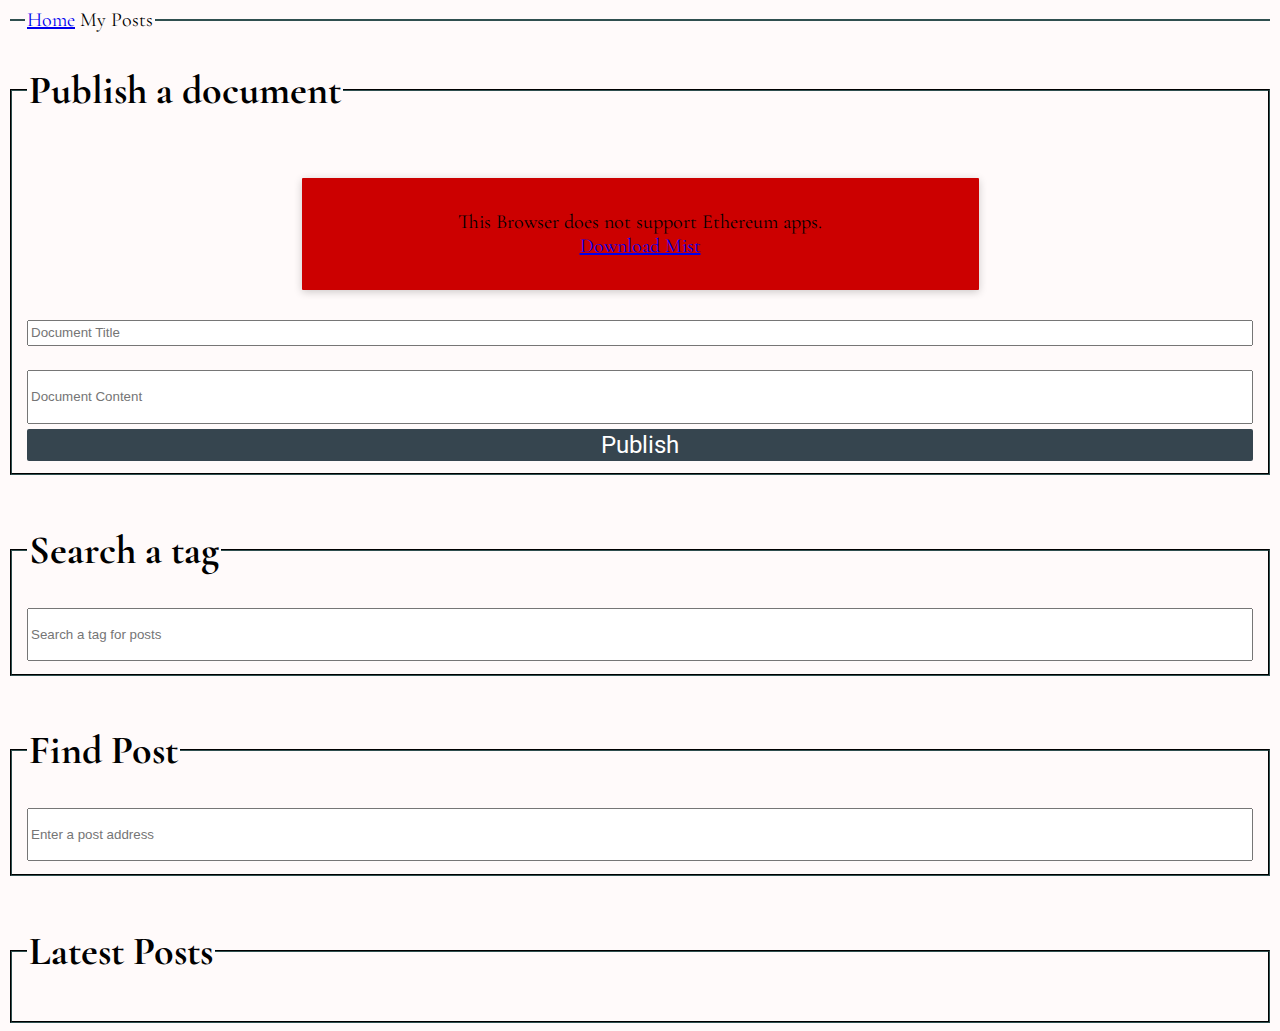
<file: index.html>
<html>
  <head>
    <script src="js/scripts.js"></script>
    <script src="js/index.js"></script>
    <script src="js/markdown.js"></script>
    <link rel='stylesheet' href='style.css' type='text/css'>
  </head>


  <body>
    <fieldset style="border-style: none; border-top-style: solid; padding-bottom: 0px; background-color: inherit;">
      <legend><a href= "index.html">Home</a> <a id="home-user" class = >My Posts</a></legend>
    </fieldset>
    <fieldset>
      <legend><h1>Publish a document</h1></legend>

      <div id="noWeb3" class="warning" style = "display: none;">
        This Browser does not support Ethereum apps. <br> <a href="http://ethereum.org">Download Mist</a>
      </div>
        <input id="new-document-title" type="text"  style="width: 100%; height: 2em;" placeholder="Document Title" >
        <br>
        <input id="new-document-content" type="text"  style="width: 100%; height: 4em;" placeholder="Document Content" >
        <button id="publish">Publish</button>
    </fieldset>
    <br>
    <fieldset>
      <legend><h1>Search a tag</h1></legend>

      <input id="search-tag" type="text"  style="width: 100%; height: 4em;" placeholder="Search a tag for posts">
    </fieldset>
    <br>
    <fieldset>
      <legend><h1>Find Post</h1></legend>

      <input id="search-post" type="text"  style="width: 100%; height: 4em;" placeholder="Enter a post address">
    </fieldset>
    <br>
    <fieldset>
      <legend><h1>Latest Posts</h1></legend>
      <div id="latest">
      </div>
    </fieldset>

    <script type="text/javascript">
      var noWeb3 = document.getElementById('noWeb3')
      function autorun(){
        var noWeb3 = document.getElementById('noWeb3')
        window.addEventListener('load', function() {
          if(typeof web3 !== 'undefined' && typeof Web3 !== 'undefined') {
              // If there's a web3 library loaded, then make your own web3
              web3 = new Web3(web3.currentProvider);
              init();
          } else if (typeof Web3 !== 'undefined') {
              // If there isn't then set a provider
              web3 = new Web3(new Web3.providers.HttpProvider("http://localhost:8545"));
              init();
          } else if(typeof web3 == 'undefined') {
            // Alert the user he is not in a web3 compatible browser
            console.log("not web3 compatible");
            document.getElementById("noWeb3").style.display = "block";

            return;
          }
        })
      }
      if (document.addEventListener) document.addEventListener("DOMContentLoaded", autorun, false);
      else if (document.attachEvent) document.attachEvent("onreadystatechange", autorun);
      else window.onload = autorun;
    </script>
  </body>
</html>
</file>
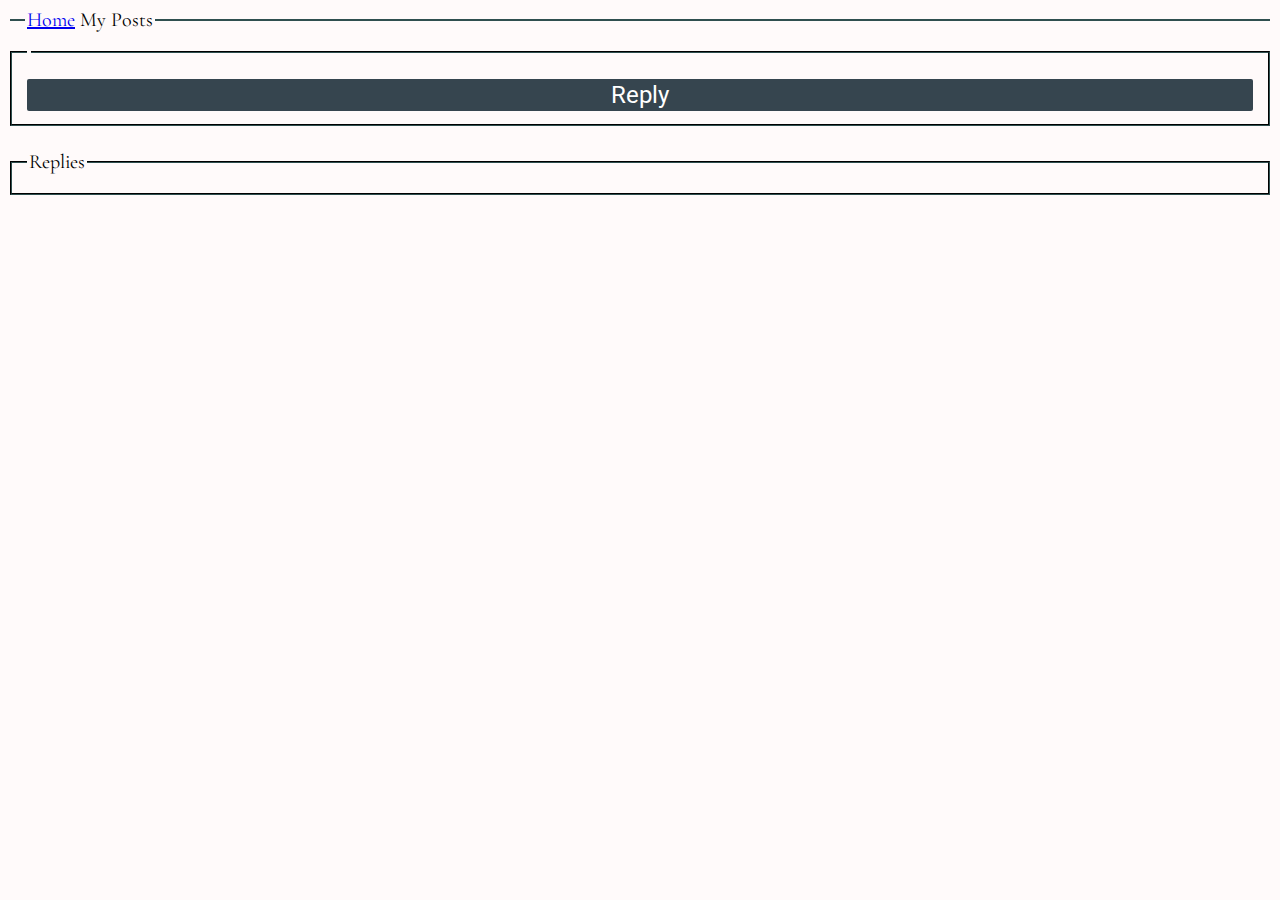
<file: page.html>
<html>
  <head>
    <script src="https://npmcdn.com/ipfs-api/dist/index.js"></script>
    <script src="js/scripts.js"></script>
    <script src="js/page.js"></script>
    <script src="js/markdown.js"></script>
    <link rel='stylesheet' href='style.css' type='text/css'>
  </head>

  <fieldset style="border-style: none; border-top-style: solid; padding-bottom: 0px; background-color: inherit;">
    <legend><a href= "index.html">Home</a> <a id="home-user" class = >My Posts</a></legend>
  </fieldset>
  <body>
    <fieldset>
      <div id="noWeb3" class="warning" style = "display: none;">
        This Browser does not support Ethereum apps. <br> <a href="http://ethereum.org">Download Mist</a>
      </div>

      <legend style="padding-top: 1em;"><h1 id="title" class="header"></h1></legend>
      <div id = "author" class = "subtitle"></div>
      <div id="bodyContent"> </div>
      <div id ='tags' class="tags"> </div>

      <button id="new-reply">Reply</button>
    </fieldset>
    <br>
    <fieldset id="replies">
      <legend>Replies</legend>
    </fieldset>

    <script type="text/javascript">
      function autorun(){
         init();
      }
      if (document.addEventListener) document.addEventListener("DOMContentLoaded", autorun, false);
      else if (document.attachEvent) document.attachEvent("onreadystatechange", autorun);
      else window.onload = autorun;
    </script>
  </body>
</html>
</file>
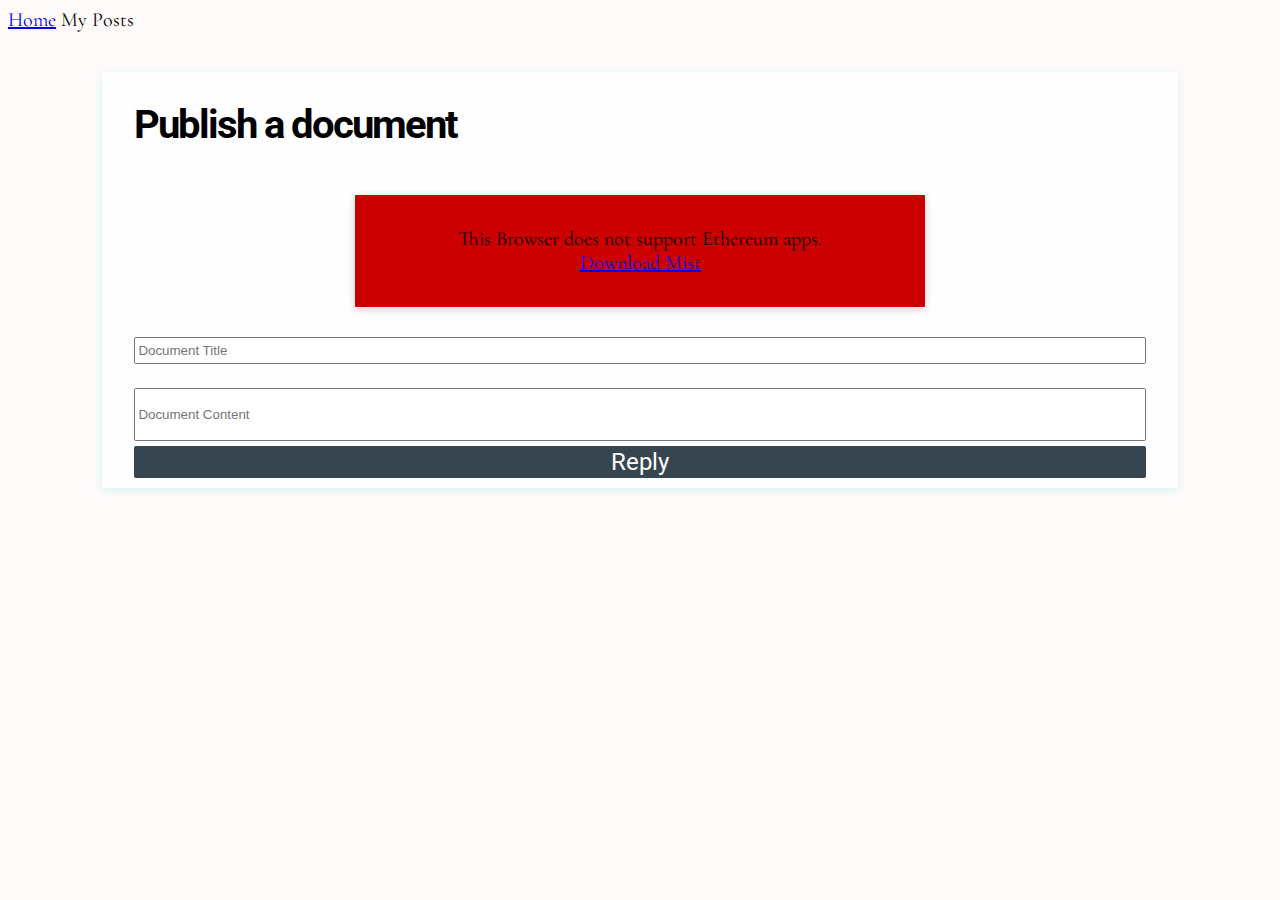
<file: reply.html>
<html>
  <head>
    <script src="js/scripts.js"></script>
    <script src="js/index.js"></script>
    <script src="js/markdown.js"></script>
    <link rel='stylesheet' href='style.css' type='text/css'>
  </head>

  <div class="navbar">
    <a href= "index.html">Home</a> <a id="home-user">My Posts</a>
  </div>

  <body>
    <div class="content" style="padding-top=0px;">
      <h1 class= "header" id="replyto"> Publish a document</h1>
      <br>
      <div id="noWeb3" class="warning" style = "display: none;">
        This Browser does not support Ethereum apps. <br> <a href="http://ethereum.org">Download Mist</a>
      </div>
        <input id="new-document-title" type="text"  style="width: 100%; height: 2em;" placeholder="Document Title" >
        <br>
        <input id="new-document-content" type="text"  style="width: 100%; height: 4em;" placeholder="Document Content" >
        <button id="reply">Reply</button>
    </div>
  </body>

  <script>
  function load() {
    var forum = web3.eth.contract(forumABI).at(forumAddress);
    document.getElementById('home-user').href = "user.html?query=" + web3.eth.accounts[0];

    document.getElementById('reply').onclick = function() {
      title = document.getElementById('new-document-title').value;
      content = document.getElementById('new-document-content').value;
      reply(title, content, query);
    }

    forum.getTitle(query, function(error, result) {
      document.getElementById("replyto").innerHTML = "Reply to: " + result;
    })
  }

  function init() {
    var query = decodeURI(getParameterByName('query'));

    var noWeb3 = document.getElementById('noWeb3')

    // Web3 Initialization
    window.addEventListener('load', function() {
      if(typeof web3 !== 'undefined' && typeof Web3 !== 'undefined') {
          // If there's a web3 library loaded, then make your own web3
          web3 = new Web3(web3.currentProvider);
          load();
      } else if (typeof Web3 !== 'undefined') {
          // If there isn't then set a provider
          web3 = new Web3(new Web3.providers.HttpProvider("http://localhost:8545"));
          load();
      } else if(typeof web3 == 'undefined') {
        // Alert the user he is not in a web3 compatible browser
        console.log("not web3 compatible");
        document.getElementById("noWeb3").style.display = "block";
        return;
      }
    })
  }
    if (document.addEventListener) document.addEventListener("DOMContentLoaded", init, false);
    else if (document.attachEvent) document.attachEvent("onreadystatechange", init);
    else window.onload = init;
  </script>
</html>
</file>
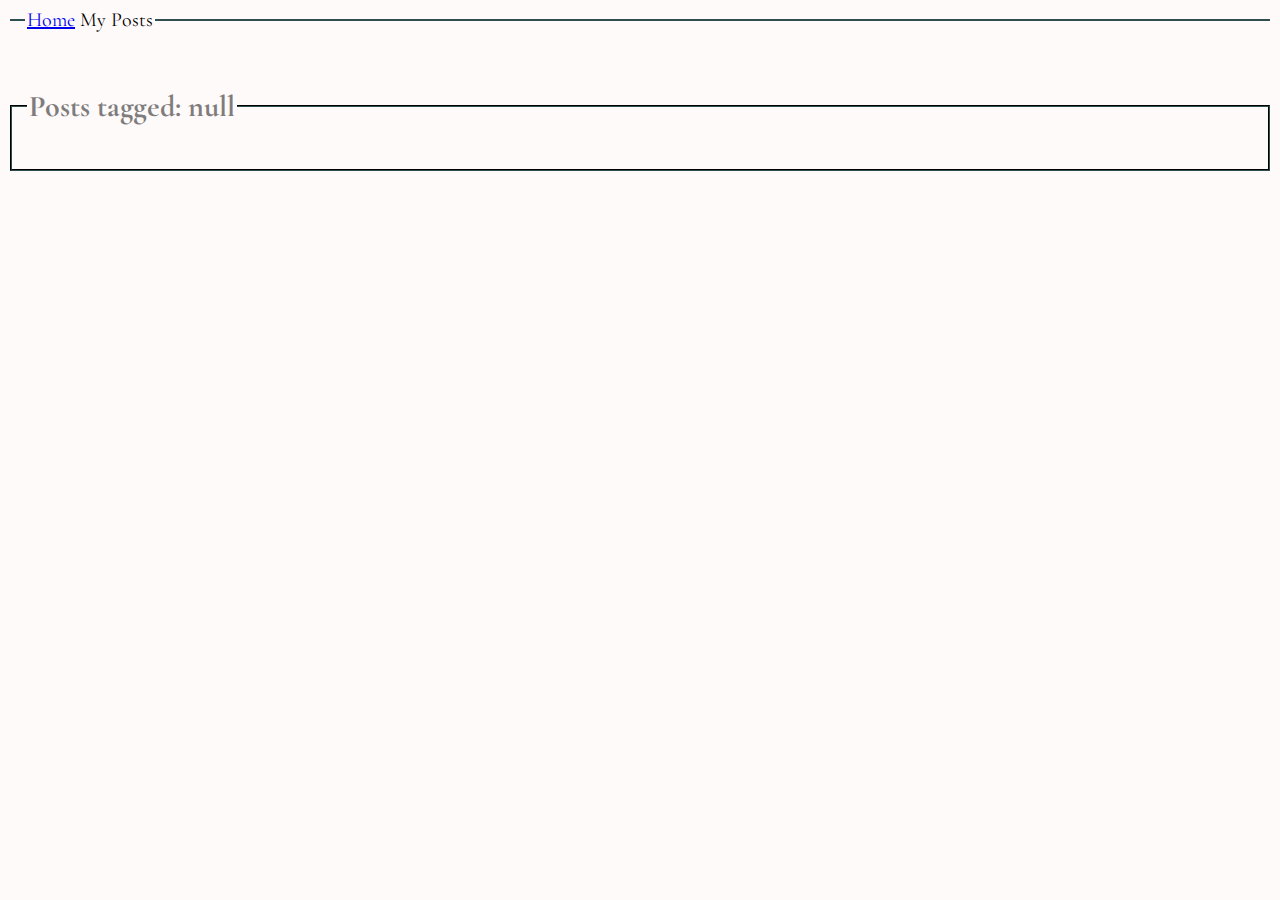
<file: tag.html>
<html>
  <head>
    <script src="https://npmcdn.com/ipfs-api/dist/index.js"></script>
    <script src="js/scripts.js"></script>
    <link rel='stylesheet' href='style.css' type='text/css'>
  </head>

  <fieldset style="border-style: none; border-top-style: solid; padding-bottom: 0px; background-color: inherit;">
    <legend><a href= "index.html">Home</a> <a id="home-user" class = >My Posts</a></legend>
  </fieldset>
  <br>

  <fieldset id="posts">
    <legend><h2 id = "title"></h2></legend>
  </fieldset>


<script type="text/javascript">
  function init() {
    query = decodeURI(getParameterByName('query'));
    document.getElementById("title").innerHTML = "Posts tagged: " + query;
    var noWeb3 = document.getElementById('noWeb3')
    // IPFS Initialization
    ipfs = window.IpfsApi('localhost', '5001');

    // Web3 Initialization
    if(typeof web3 !== 'undefined' && typeof Web3 !== 'undefined') {
        // If there's a web3 library loaded, then make your own web3
        web3 = new Web3(web3.currentProvider);
    } else if (typeof Web3 !== 'undefined') {
        // If there isn't then set a provider
        web3 = new Web3(new Web3.providers.HttpProvider("http://localhost:8545"));
    } else if(typeof web3 == 'undefined') {
      // Alert the user he is not in a web3 compatible browser
      console.log("not web3 compatible");
      document.getElementById("noWeb3").style.display = "block";

      return;
    }

    document.getElementById('home-user').href = "user.html?query=" + web3.eth.accounts[0];

    forum.getPostsFromTag(query, function(error, result) {
      for(i = 0; i<result.length; i++) {
        var postLink = document.createElement('a');
        postLink.href = "page.html?query="+result[i];
        postLink.id = "post" + i.toString();
        postLink.style = "text-decoration: none;";
        var post = document.createElement("fieldset");
        post.id = postLink.id + i.toString();
        postTitle = document.createElement('span')
        postTitle.id = post.id + "title";
        forum.getTitle(result[i], function(error, result) {
          postTitle.textContent = result;
        });
        var numberOfReplies = document.createElement('span');
        numberOfReplies.className = "subtitle";
        numberOfReplies.href = "page.html?query="+result[i];
        numberOfReplies.style = "float: right;";
        forum.getReplies(result[i], function(err, res){
          numberOfReplies.innerHTML = res.length.toString() + " reply[s]";
        });

        document.getElementById("posts").appendChild(postLink)
        postLink.appendChild(post);
        post.appendChild(postTitle);
        post.appendChild(numberOfReplies);

      }
    });

  }

  if (document.addEventListener) document.addEventListener("DOMContentLoaded", init, false);
  else if (document.attachEvent) document.attachEvent("onreadystatechange", init);
  else window.onload = init;
</script>
</html>
</file>
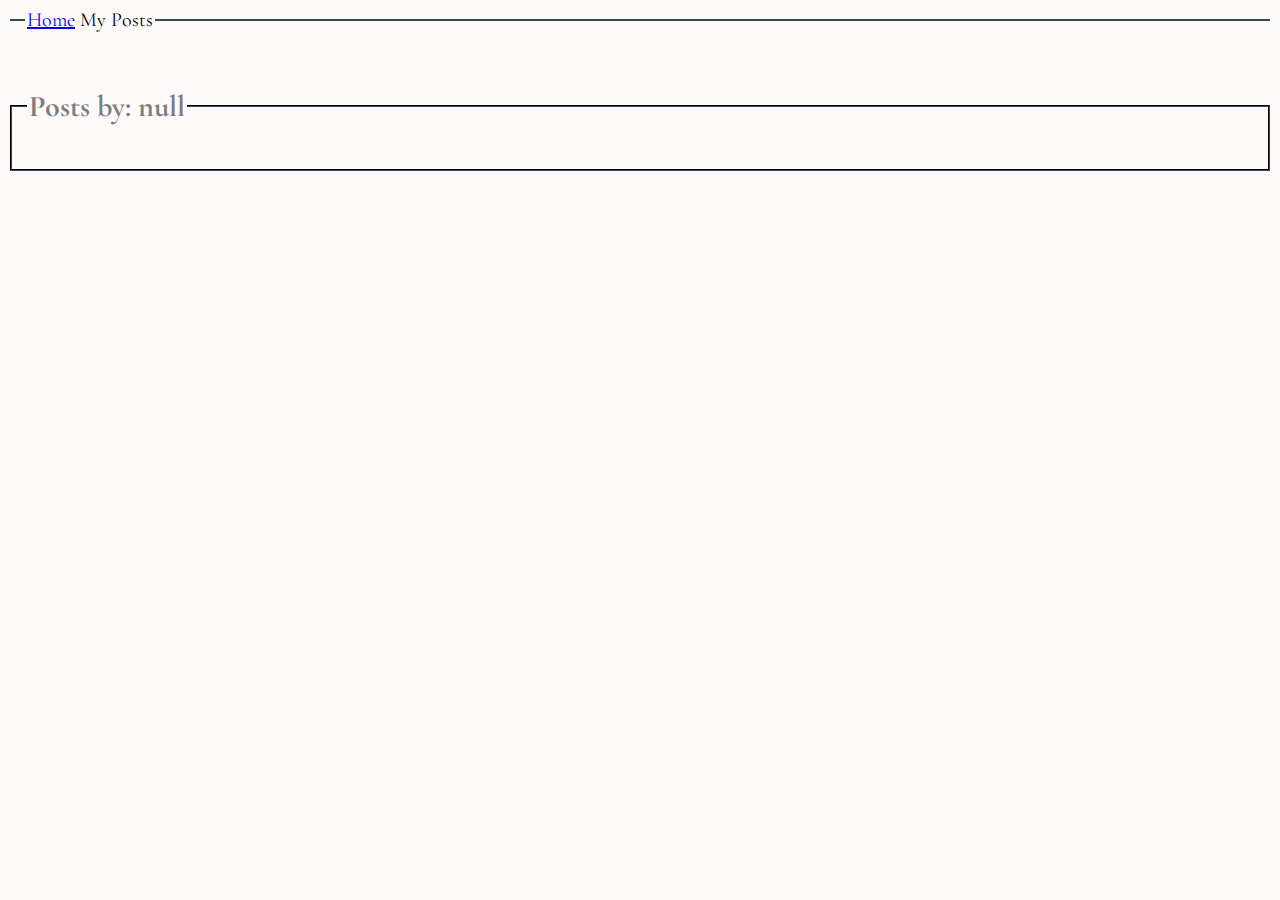
<file: user.html>
<html>
  <head>
    <script src="https://npmcdn.com/ipfs-api/dist/index.js"></script>
    <script src="js/scripts.js"></script>
    <link rel='stylesheet' href='style.css' type='text/css'>
  </head>

  <fieldset style="border-style: none; border-top-style: solid; padding-bottom: 0px; background-color: inherit;">
    <legend><a href= "/">Home</a> <a id="home-user">My Posts</a></legend>
  </fieldset>
  <br>


  <fieldset id="posts">
    <legend><h2 id = "user"></h2></legend>
  </fieldset>


<script type="text/javascript">

  function load(){
    var forum = web3.eth.contract(forumABI).at(forumAddress);
    document.getElementById('home-user').href = "user.html?query=" + web3.eth.accounts[0];

    forum.getPostsFromAuthor(query, function(error, result) {
      for(i = 0; i < result.length; i++) {
        var post = document.createElement("fieldset");
        post.id = "post" + i.toString();
        postContent = document.createElement("a");
        postContent.href = "page.html?query="+result[i]
        forum.getTitle(result[i], function(error, result) {
          postContent.textContent = result;
        });
        document.getElementById("posts").appendChild(post)
        post.appendChild(postContent);

        if (web3.eth.accounts[0] === query) {
          tagForm = document.createElement('input');
          tagForm.id = i;
          tagForm.style = "display:inline; float: right;"
          tagForm.type = "text";
          tagForm.placeholder = "Enter Tag"
          post.appendChild(tagForm)
          document.getElementById(tagForm.id).onkeyup = function (e) {
            if (e.keyCode == 13 ){
              console.log(result[tagForm.id]);
              tagPost(result[tagForm.id], document.getElementById(tagForm.id).value);
            }
          }
        }
      }

    });
  }
  function init() {
    query = decodeURI(getParameterByName('query'));
    document.getElementById("user").innerHTML = "Posts by: " + query;
    var noWeb3 = document.getElementById('noWeb3')

    // Web3 Initialization
    window.addEventListener('load', function() {
      if(typeof web3 !== 'undefined' && typeof Web3 !== 'undefined') {
          // If there's a web3 library loaded, then make your own web3
          web3 = new Web3(web3.currentProvider);
          load()
      } else if (typeof Web3 !== 'undefined') {
          // If there isn't then set a provider
          web3 = new Web3(new Web3.providers.HttpProvider("http://localhost:8545"));
          load()
      } else if(typeof web3 == 'undefined') {
        // Alert the user he is not in a web3 compatible browser
        console.log("not web3 compatible");
        document.getElementById("noWeb3").style.display = "block";

        return;
      }
    })

  }

  if (document.addEventListener) document.addEventListener("DOMContentLoaded", init, false);
  else if (document.attachEvent) document.attachEvent("onreadystatechange", init);
  else window.onload = init;
</script>
</html>
</file>
<file: style.css>
@import url('https://fonts.googleapis.com/css?family=Cormorant+Garamond:500|Roboto');

body {
    background: #FFFAFA;
    font-family: 'Cormorant Garamond', serif;
    font-size: 1.25em;
    background-size: 100%;
}

fieldset {
  border-color: #2F4F4F;
}


.content {
    background: #fefefe;
    max-width: 80%;
    margin-top: 0px;
    margin: 2em auto;
    margin-bottom: 10px;
    padding: 32px;
    padding-bottom: 10px;
    border-radius: 1px;
    box-shadow: rgba(25,210,213,0.2) 0 2px 8px;
}

input {
  display: inherit;
}

.warning {
    text-align: center;
    background: #cc0000;
    max-width: 50%;
    margin: 30px auto;
    padding: 32px;
    border-radius: 1px;
    box-shadow: rgba(0,0,0,0.2) 0 2px 8px;
}

h1 {
  font-family = "Roboto", sans;
}
.header {
    margin-top: 5px;
  	margin-bottom: 0px;
    font-family: 'Roboto', sans-serif;
  	font-size: 2em;
  	line-height: 0.8em;
  	letter-spacing: -2px;
  	font-weight: bold;
}

.subtitle {
    padding-top: 3px;
    font-style: italic;
    font-size: 0.8em;
}
.tags {
  text-align: right;
  font-size: 10px;
  font-style: italic;
}
button {
    font-size: 120%;
    font-family: 'Roboto', sans-serif;
    border: none;
    background-color: #36454F;
    color: #FFF;
    padding: 2px 20px;
    border-radius: 2px;
    width: 100%;
    margin-top: 5px;
    margin-bottom: 0px;
    outline: none;
}


button:active,
button.pressed {
    border-bottom: none;
    box-shadow: inset rgba(0,0,0,0.5) 0 2px 2px;
    position: relative;
    top: 3px;
}


h2 {
    opacity: 0.5;
}

.write {
    position: relative;
    background: #eee;
    padding: 20px 10px;
    border-radius: 2px;
    margin: 0 -32px -32px;
    border-top-style: solid;
    border-top-width: thin;
    border-top-color: #625D5D;
}

#status {
    position: fixed;
    bottom: 32px;
    left: 0;
    right: 0;
    font-size: 150%;
    opacity: 0.5;
    text-align: center;
}

#message {
    display: none;
    padding: 30px;
    font-size: 150%;
    font-style: italic;
}

#add-account {
    display: none;
    background: #333;
    color: #FFF;
    position: fixed;
    top: 90px;
    right: 32px;
    padding: 20px 30px;
    box-shadow: rgba(0,0,0,0.2) 0 2px 8px;
}

#add-account:before {
    display: block;
    background: #333;
    transform: rotate(45deg);
    top: -9px;
    width: 20px;
    height: 20px;
    content: " ";
    position: absolute;
    left: 250px;
}
</file>
